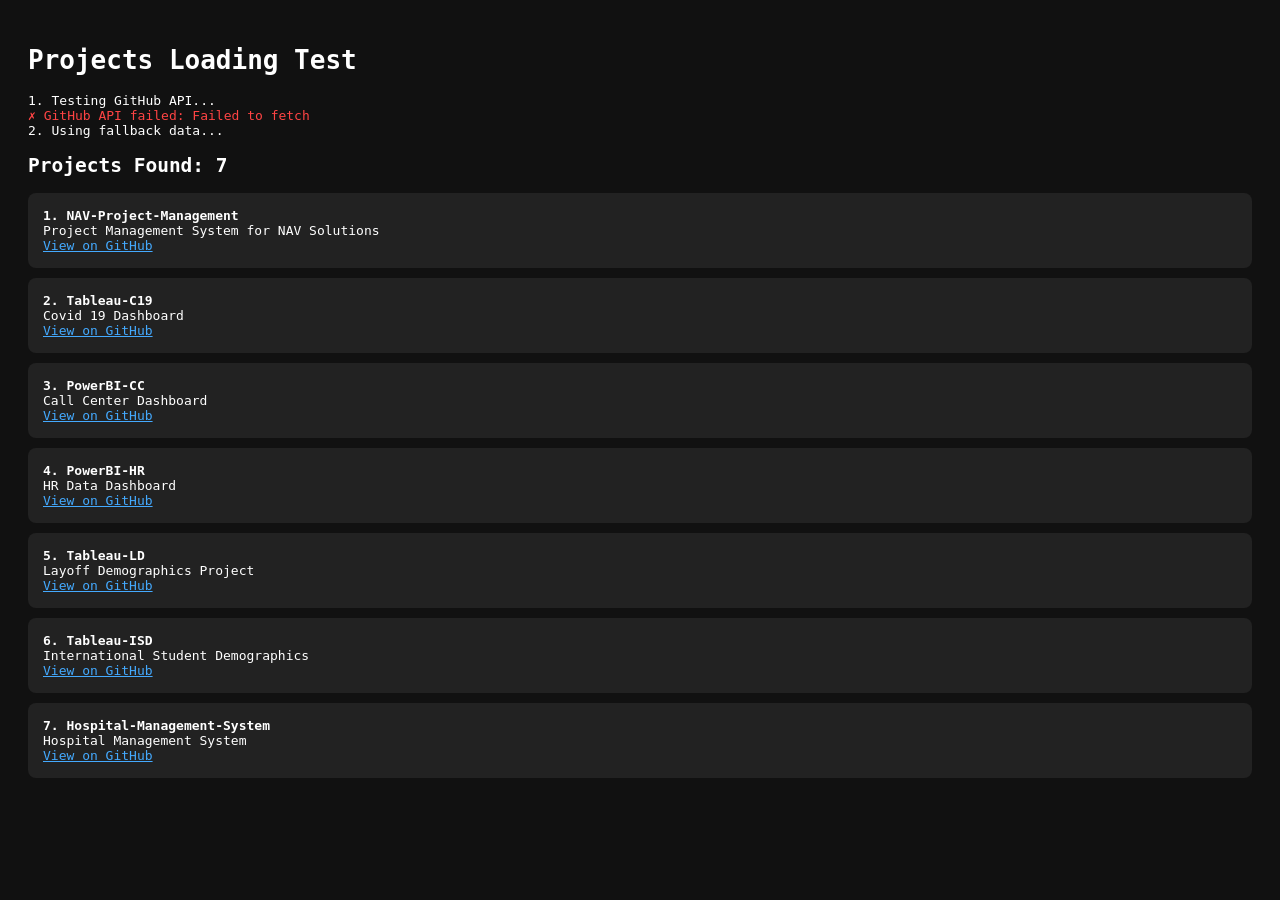
<file: test-projects.html>
<!DOCTYPE html>
<html>
<head>
    <title>Test Projects Loading</title>
    <style>
        body { background: #111; color: white; font-family: monospace; padding: 20px; }
        .project { background: #222; padding: 15px; margin: 10px 0; border-radius: 8px; }
        .error { color: #ff4444; }
        .success { color: #44ff44; }
    </style>
</head>
<body>
    <h1>Projects Loading Test</h1>
    <div id="status">Testing...</div>
    <div id="results"></div>

    <script>
        const FALLBACK_REPOS = [
            {
                name: 'NAV-Project-Management',
                description: 'Project Management System for NAV Solutions',
                html_url: 'https://github.com/Mj1031/NAV-Project-Management',
                updated_at: '2025-03-06T04:20:57Z'
            },
            {
                name: 'Tableau-C19',
                description: 'Covid 19 Dashboard',
                html_url: 'https://github.com/Mj1031/Tableau-C19',
                updated_at: '2025-03-06T04:15:03Z'
            },
            {
                name: 'PowerBI-CC',
                description: 'Call Center Dashboard',
                html_url: 'https://github.com/Mj1031/PowerBI-CC',
                updated_at: '2025-03-06T04:14:25Z'
            },
            {
                name: 'PowerBI-HR',
                description: 'HR Data Dashboard',
                html_url: 'https://github.com/Mj1031/PowerBI-HR',
                updated_at: '2025-03-06T04:12:45Z'
            },
            {
                name: 'Tableau-LD',
                description: 'Layoff Demographics Project',
                html_url: 'https://github.com/Mj1031/Tableau-LD',
                updated_at: '2025-03-06T04:11:06Z'
            },
            {
                name: 'Tableau-ISD',
                description: 'International Student Demographics',
                html_url: 'https://github.com/Mj1031/Tableau-ISD',
                updated_at: '2025-03-06T04:10:20Z'
            },
            {
                name: 'Hospital-Management-System',
                description: 'Hospital Management System',
                html_url: 'https://github.com/Mj1031/Hospital-Management-System',
                updated_at: '2025-03-06T04:09:24Z'
            }
        ];

        async function testLoad() {
            const statusDiv = document.getElementById('status');
            const resultsDiv = document.getElementById('results');

            // Test 1: Check if we can fetch from GitHub API
            statusDiv.innerHTML = '1. Testing GitHub API...';
            try {
                const res = await fetch('https://api.github.com/users/Mj1031/repos?per_page=100&sort=updated');
                if (res.ok) {
                    const repos = await res.json();
                    statusDiv.innerHTML += `<br><span class="success">✓ GitHub API works! Found ${repos.length} repos</span>`;
                    displayRepos(repos.filter(r => r.name !== 'Mj1031'));
                } else {
                    throw new Error('API returned ' + res.status);
                }
            } catch (err) {
                statusDiv.innerHTML += `<br><span class="error">✗ GitHub API failed: ${err.message}</span>`;
                statusDiv.innerHTML += `<br>2. Using fallback data...`;
                displayRepos(FALLBACK_REPOS);
            }
        }

        function displayRepos(repos) {
            const resultsDiv = document.getElementById('results');
            resultsDiv.innerHTML = '<h2>Projects Found: ' + repos.length + '</h2>';

            repos.forEach((repo, i) => {
                resultsDiv.innerHTML += `
                    <div class="project">
                        <strong>${i + 1}. ${repo.name}</strong><br>
                        ${repo.description || 'No description'}<br>
                        <a href="${repo.html_url}" target="_blank" style="color: #4af;">View on GitHub</a>
                    </div>
                `;
            });
        }

        testLoad();
    </script>
</body>
</html>
</file>
